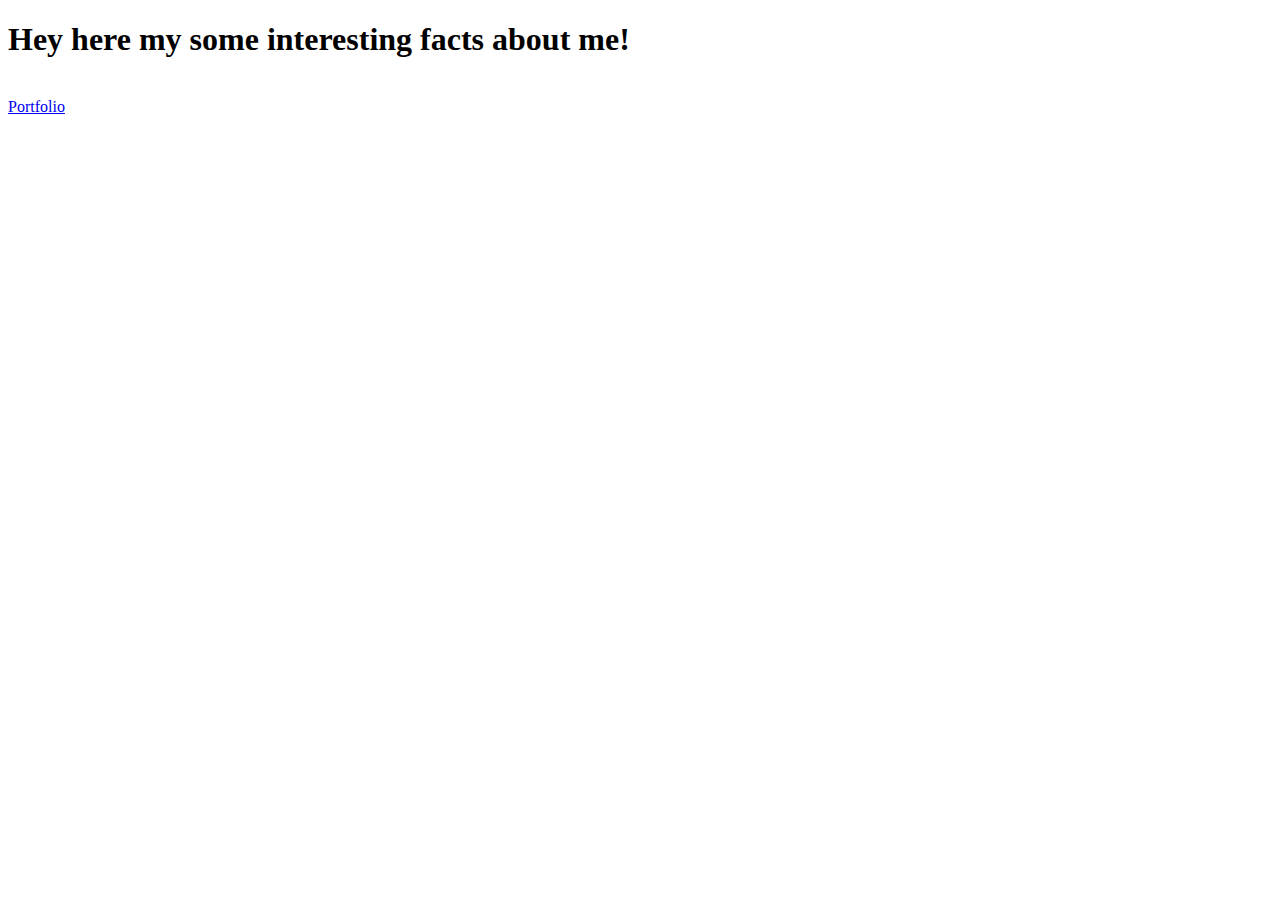
<file: adoutme.html>
<!DOCTYPE html>

<html>

<head>

<title> About me </title>

</head>



<body>
<h1> Hey here my some interesting facts about me! </h1>
<br>
<a href="index.html">Portfolio</a>





</body>


</html>
</file>
